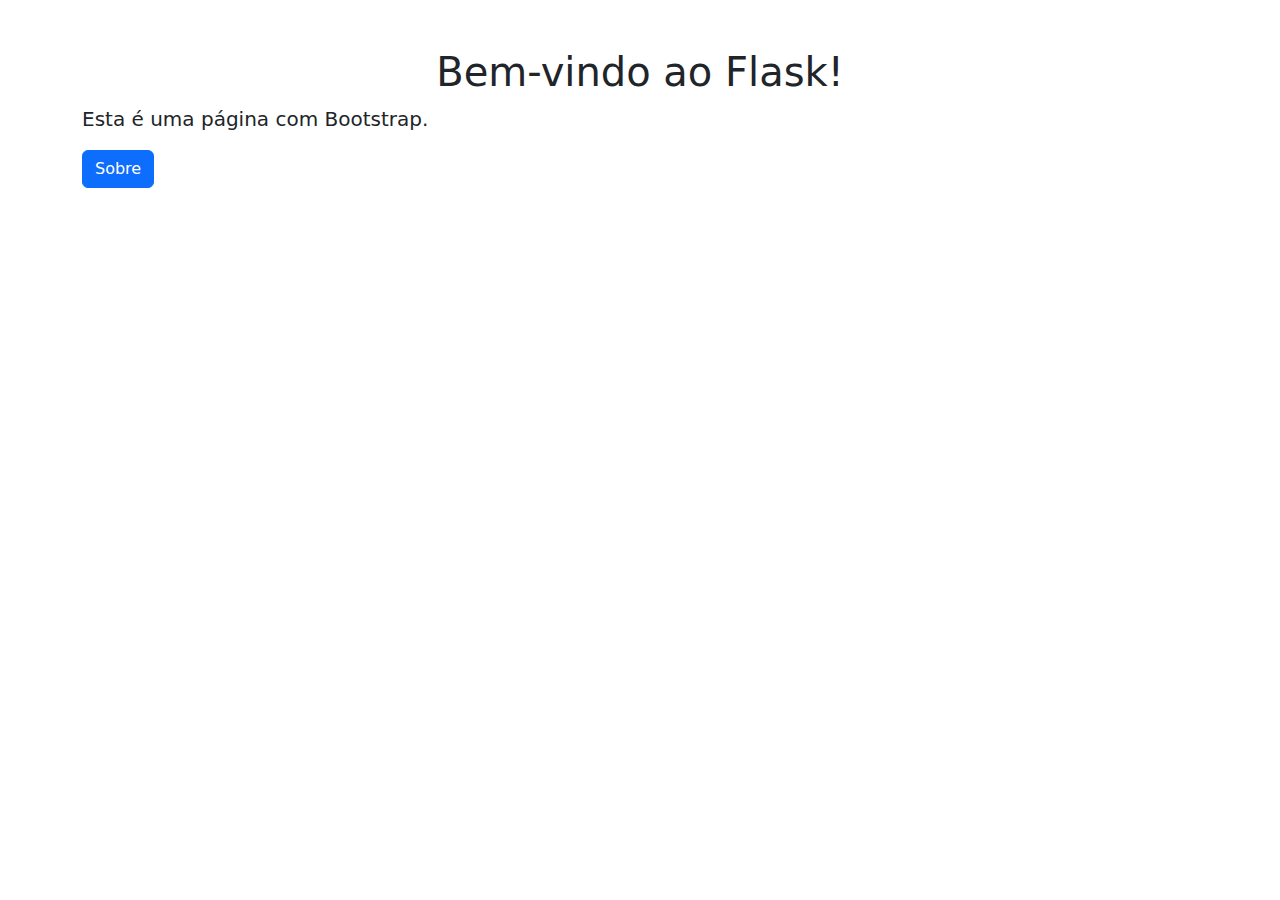
<file: templates/index.html>
<!DOCTYPE html>
<html lang="pt-br">
<head>
    <meta charset="UTF-8">
    <meta name="viewport" content="width=device-width, initial-scale=1.0">
    <title>Meu Site Flask</title>
    <!-- Bootstrap CSS -->
    <link href="https://cdn.jsdelivr.net/npm/bootstrap@5.3.0/dist/css/bootstrap.min.css" rel="stylesheet">
</head>
<body>
    <div class="container mt-5">
        <h1 class="text-center">Bem-vindo ao Flask!</h1>
        <p class="lead">Esta é uma página com Bootstrap.</p>
        <a href="/sobre" class="btn btn-primary">Sobre</a>
    </div>
</body>
</html>
</file>
